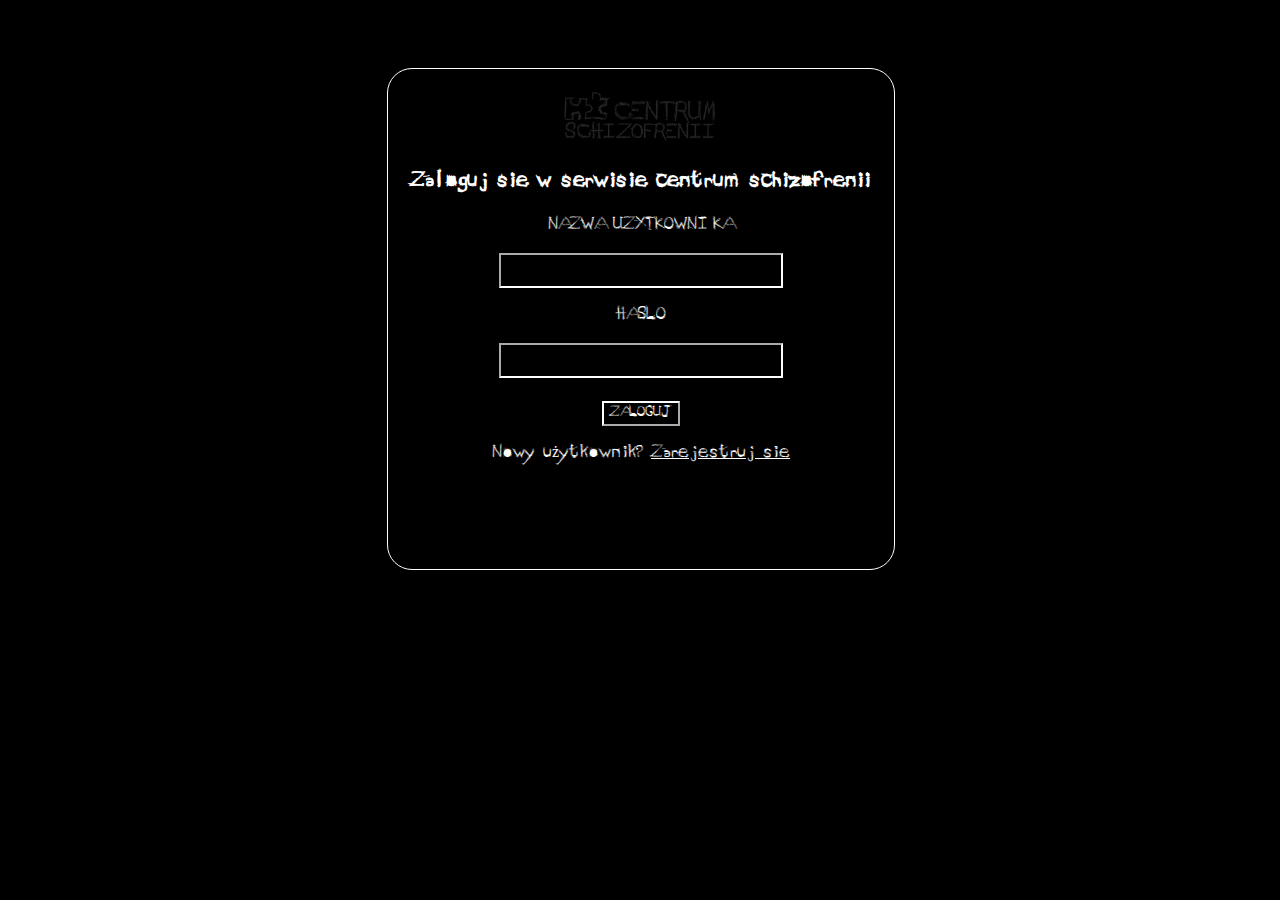
<file: logowanie.html>
<!DOCTYPE HTML>
<html lang="pl">
    <head>
        <meta charset="utf-8">
        <title>Centrum schizofrenii</title>
        <link rel="icon" type="image/x-icon" href="img/ikona.ico">
        <meta name="viewport" content="width=device-width, initial-scale=1.0">
        <meta name="description" content="Żyjemy w centrum schizofrenii">
        <meta name="keywords" content="shizofrenia">
        <link rel="stylesheet" href="css/styl.css">
        <script>
            document.addEventListener('DOMContentLoaded', function () {
                // Obsługa formularza logowania
                document.getElementById('login-form').addEventListener('submit', function (event) {
                    event.preventDefault();

                    // Pobierz dane z formularza
                    var formData = new FormData(this);

                    // Wyślij żądanie AJAX do skryptu logowania
                    fetch('login.php', {
                        method: 'POST',
                        body: formData
                    })
                    .then(response => response.json())
                    .then(data => {
                        // Aktualizuj treść elementu <p id="zlylogin"> z odpowiedzi serwera
                        document.getElementById('zlylogin').textContent = data.message;

                        // Dodaj dodatkową logikę, np. przekierowanie po udanym logowaniu
                        if (data.success) {
                            window.location.href = 'profile.php';
                        }
                    })
                    .catch(error => console.error('Błąd:', error));
                });
            });
        </script>
    </head>
    <body id="bodylog">
        <div class="przerwa"></div>
        <div id="logowanie">
            <!-- Przekierowanie danych do pliku PHP z logowaniem -->
            <form id="login-form" action="login.php" method="post">
                <!-- Jakies elementy graficzne wiecie o co chodzi -->
                <br/><a href="index.php"><img src="img/logo2.png" id="logowanieimg" height="50px"></a>
                <h3>Zaloguj sie w serwisie centrum schizofrenii</h3>
                <!-- Nazwa użytkownika-->
                <p>NAZWA UZYTKOWNIKA</p>
                <input  id="username" type="text" name="username" required>
                <!-- Hasło -->
                <p>HASLO</p>
                <input type="password" name="password" required><br><br>
                <!-- Zaloguj sie -->
                <input type="submit" value="ZALOGUJ" id="login">
                <p id="zlylogin"></p>
                <!-- Przejśćie do rejestracji -->
                <p>Nowy użytkownik? <a href="rejestracja.html">Zarejestruj sie</a></p>
            </form>
        </div>
        <div class="przerwa"></div>
    </body>
</html>
</file>
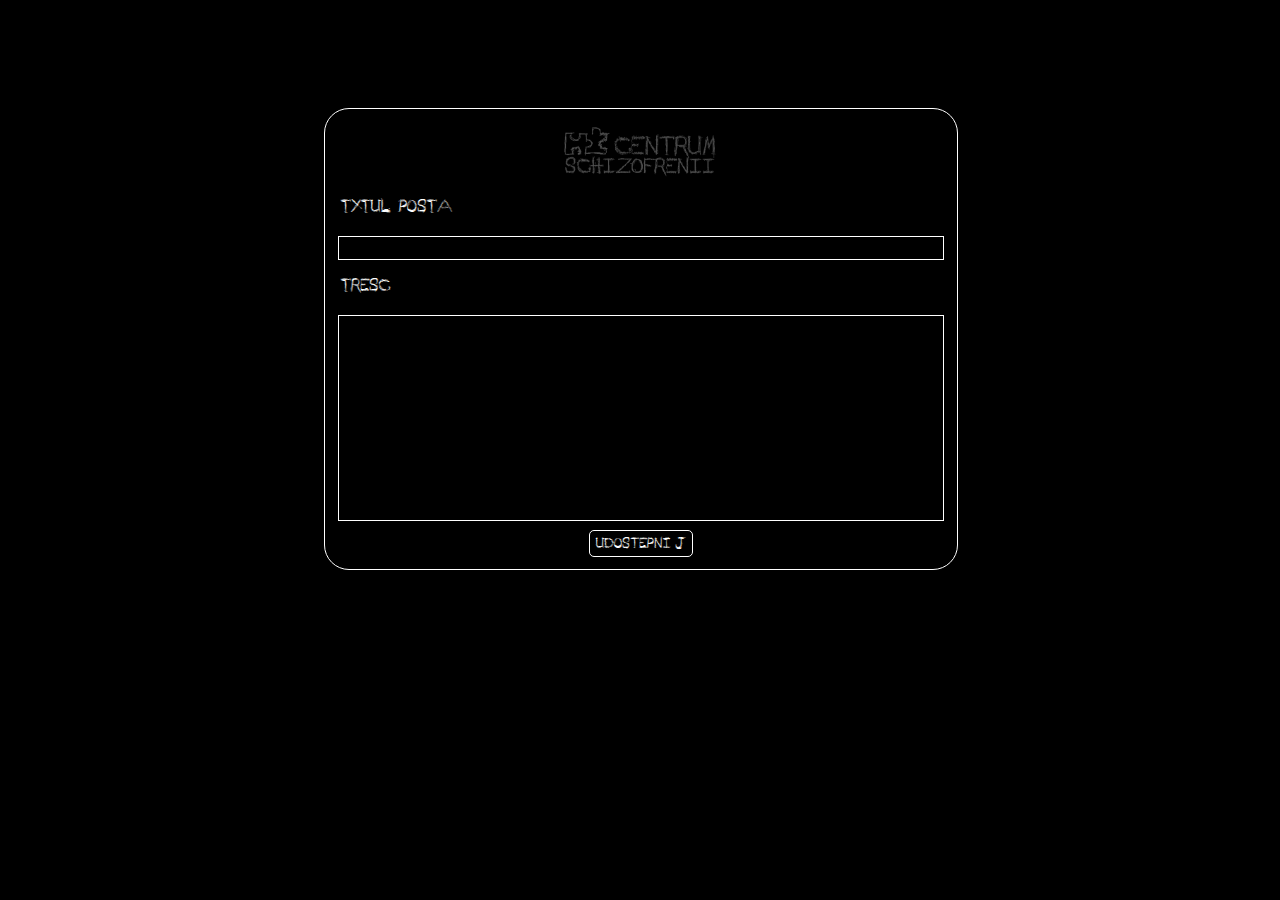
<file: post.html>
<!DOCTYPE HTML>
<html lang="pl">
    <head>
        <meta charset="utf-8">
        <title>Centrum schizofrenii</title>
        <link rel="icon" type="image/x-icon" href="img/ikona.ico">
        <meta name="viewport" content="width=device-width, initial-scale=1.0">
        <meta name="description" content="Żyjemy w centrum schizofrenii">
        <meta name="keywords" content="shizofrenia">
        <link rel="stylesheet" href="css/post.css">
    </head>
    <body>
        <div id="gura">

        </div>
        <div id="lewo">

            <div id="post">
                <form id="post-form" action="dodaj_post.php" method="post">
                    <br/><a href="index.php"><img src="img/logo2.png" id="logowanieimg" height="50px"></a>
                    <p>TYTUL POSTA</p>
                    <input id="tytul" type="text" name="tytul">
                    <p> TRESC</p>
                    <textarea id="tresc" name="tresc" maxlength="1000"></textarea>
                    <input id="udostepnij" type="submit" value="UDOSTEPNIJ">
                </form>
            </div>
        
        <div id="prawo">

        </div>
    </body>
</file>
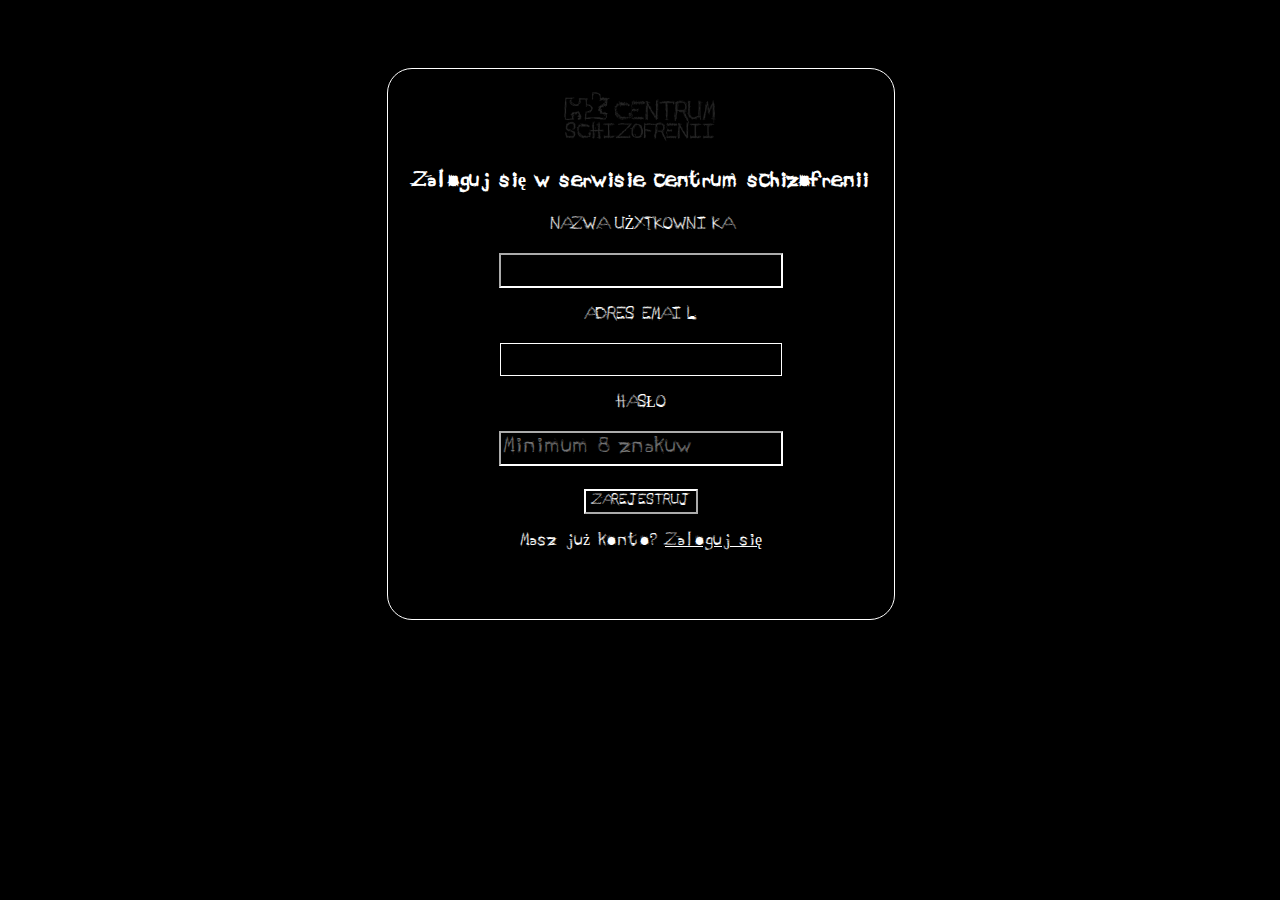
<file: rejestracja.html>
<!DOCTYPE HTML>
<html lang="pl">
    <head>
        <meta charset="utf-8">
        <title>Centrum schizofrenii</title>
        <link rel="icon" type="image/x-icon" href="img/ikona.ico">
        <meta name="viewport" content="width=device-width, initial-scale=1.0">
        <meta name="description" content="Żyjemy w centrum schizofrenii">
        <meta name="keywords" content="shizofrenia">
        <link rel="stylesheet" href="css/styl.css">
    </head>
    <body id="bodylog">
        <div class="przerwa"></div>
        <div id="logowanie2">
            <form action="register.php" method="post" id="register-form">
                <br/> 
                <a href="index.php"><img src="img/logo2.png" id="logowanieimg" height="50px"></a>
                <h3>Zaloguj się w serwisie centrum schizofrenii</h3>
                <p>NAZWA UŻYTKOWNIKA</p>
                <input id="username" type="text" name="username" required minlength="4" maxlength="15">
                <p>ADRES EMAIL</p>
                <input id="email" type="email" name="email" pattern="[a-zA-Z0-9._%+-]+@[a-zA-Z0-9.-]+\.[a-zA-Z]{2,}" title="Wprowadź poprawny adres e-mail" required>
                <p>HASŁO</p>
                <input type="password" name="password" required placeholder="Minimum 8 znakuw" minlength="8"><br><br>
                <input type="submit" value="ZAREJESTRUJ" id="login">
                <p id="zlylogin"></p>
                <p>Masz już konto? <a href="logowanie.html">Zaloguj się</a></p>
            </form>
            <script>
                document.addEventListener('DOMContentLoaded', function () {
                    // Obsługa formularza rejestracji
                    document.getElementById('register-form').addEventListener('submit', function (event) {
                        event.preventDefault();

                        // Pobierz dane z formularza
                        var formData = new FormData(this);

                        // Wyślij żądanie AJAX do skryptu rejestracji
                        fetch('register.php', {
                            method: 'POST',
                            body: formData
                        })
                        .then(response => response.json())
                        .then(data => {
                            // Aktualizuj treść elementu <p id="zlylogin"> z odpowiedzi serwera
                            document.getElementById('zlylogin').textContent = data.response;

                            // Dodaj dodatkową logikę, np. przekierowanie po udanej rejestracji
                            if (data.redirect) {
                                window.location.href = data.redirect;
                            }
                        })
                        .catch(error => console.error('Błąd:', error));
                    });
                });
            </script>
        </div>
        <div class="przerwa"></div>
    </body>
</html>
</file>
<file: css/styl.css>
@font-face {
    font-family: 'schizophrenia Queue';
    src: url(czcionka.TTF);
  }
body{
    background-color: black;
    color:white;
    zoom: 80%;
}
#logo{
    width: 30%;
    float: left;
    margin-left: 5%;
    background-color: black;
    height: 150px;
}
#menu{
    font-family: 'schizophrenia Queue';
}
.wybur{
    height: 80px;
    width: 16%;
    float: left;
    font-size: 30px;
    text-align: center;
    background-color: rgb(0, 0, 0);
    
}
button{
    background-color: transparent;
    border: none;
    font-family: 'schizophrenia Queue';
    font-size: 30px;
    color: white;
    padding-top: 30px;
    transition-duration: 0.05s;
}
button:hover{
    font-size: 33px;
    transition-duration: 0.05s;
    color: rgb(160, 33, 33);
}
#czas{
    font-size: 40px; 
}
#logowanie{
    text-align: center;
    margin-top: 60px;
    font-family: "schizophrenia Queue";
    height: 500px;
    float: left;
    width: 40%;
    background-color: rgb(0, 0, 0);
    border: 1px solid;
    border-color: white;
    border-radius: 25px;
}
.przerwa{
    width: 30%;
    height: 50px;
    background-color: rgb(0, 0, 0);
    float: left;
}
input[type="password"]{
    background-color: black;
    font-size: 20px;
    border-color: white;
    color:white;
    font-family: 'schizophrenia Queue';
    
}
#username{
    background-color: black;
}
#login{
    background-color: black;
    color: white;
    font-family: 'schizophrenia Queue';
}
input[type="text"]{
    background-color: black;
    font-size: 20px;
    border-color: white;
    font-family: 'schizophrenia Queue';
    color:white; 
}
#bodylog{
    zoom:100%;
}
input[type="submit"]{
    border-color: white;  
    transition-duration: 0.1s; 
}
input[type="submit"]:active{
    border-color: white;
    font-size: 16px;
    transition-duration: 0.1s;
}
#logowanieimg{
    opacity: 0.5;
}
a:link,a:visited,a:active{
    color: rgb(255, 255, 255);
    transition-duration: 0.1s;
}
#logowanie2{
    text-align: center;
    margin-top: 60px;
    font-family: "schizophrenia Queue";
    height: 550px;
    float: left;
    width: 40%;
    background-color: rgb(0, 0, 0);
    border: 1px solid;
    border-color: white;
    border-radius: 25px;
}
.nowypost,.no-posts{
    margin-left: 5%;
    margin-right: 5%;
    width: 90%;
    height: 200px;
    float: left;
    border: 1px solid;
    border-color: white;
    border-radius: 15px;
    margin-bottom: 30px;
    background-color: rgb(0, 0, 0);
    text-align: left;
    padding-left: 10px;
    p{
        font-family: arial;
    }
    
   
}
#przw{
    margin-left: 5%;
    margin-right: 5%;
    width: 90%;
    height: 70px;
    float: left;
    text-align: left;
    background-color: rgb(0, 0, 0);
}
#starsze{
    width: 100%;
    float: left;
    text-align: center;
    font-size: 30px;
    height: 100px;
}
#footer{
    width: 100%;
    height: 40px;
    font-family: Arial;
    text-align: center;
    float: left;
    background-color: rgb(29, 29, 29);
}
.user-info img {
    margin-top: 50px;
    border-radius: 25%;
    
}
.nowypost {
    display: flex; /* Ustawienie kontenera postu jako flexbox */
    align-items: center; /* Wyśrodkowanie elementów wzdłuż osi Y */
    
    
}

.user-info {
    margin-right: 15px; /* Odstęp między zdjęciem a treścią posta */
}
.post-content {
    flex-grow: 1; /* Elastyczne rozszerzanie treści posta, aby zajmować dostępne miejsce */
}

.user-info p {
    margin-left: 1px;
    margin-bottom: 50px;
    color: rgb(155, 155, 155);
}
.nowypost p{
  
}
.no-posts{
    text-align: center;
    
}
.no-posts p{
    padding-bottom: 50px ;
    font-family: Arial;
    font-size: 50px;
}
.no-posts{
    font-family: Arial;
    font-size: 40px;
    p{
        margin-top: 60px;
    }
}
#user-info{
    text-align: center;
}
.japierdole{
    font-family: Arial;
    font-size: 30px;
    margin-top: 10px;
    color: white;
}
a:hover{
    color: rgb(160, 33, 33);
    transition-duration: 0.1s;
}
#email{
    background-color: black;
    border: 1px solid;
    border-color: white;
    font-size: 20px;
    color:white;
    font-family: 'schizophrenia Queue';
}
</file>
<file: css/post.css>
@font-face {
    font-family: 'schizophrenia Queue';
    src: url(czcionka.TTF);
  }
body{
    background-color: black;
}
#gura{
    width: 100%;
    height: 100px;
    float: left;
    
}

#post{
    border: 1px solid;
    border-color: white;
    width: 50%;
    height: 460px;
    float: left;
    margin-left: 25%;
    margin-right: 25% ;
    border-radius: 25px;
    text-align: center;
}
p{
    color: white;
    text-align: left;
    margin-left: 15px;
    font-family: 'schizophrenia Queue';
}
textarea{
    background-color: black;
    width: 95%;
    height: 200px;
    color: white;
    border: 1px solid;
    border-color:white;
    font-size: 10px;
    resize: none;
}
#tytul{
    background-color: black;
    text-align: left;
    width: 95%;
    color: white;
    border: 1px solid;
    border-color:white;
    height: 20px;
    font-size: 20px;

}
#udostepnij{
    margin-top:5px ;
    padding-top: 5px;
    font-family: 'schizophrenia Queue';
    background-color: transparent;
    color: white;
    border: 1px solid;
    border-color:white;
    border-radius: 5px;
    transition-duration: 0.1s;
}
#udostepnij:hover{
    color: rgb(160, 33, 33);
    transition-duration: 0.1s;
}
#udostepnij:active{
    color: rgb(160, 33, 33);
    transition-duration: 0.1s;
    font-size:15px;
}
</file>
